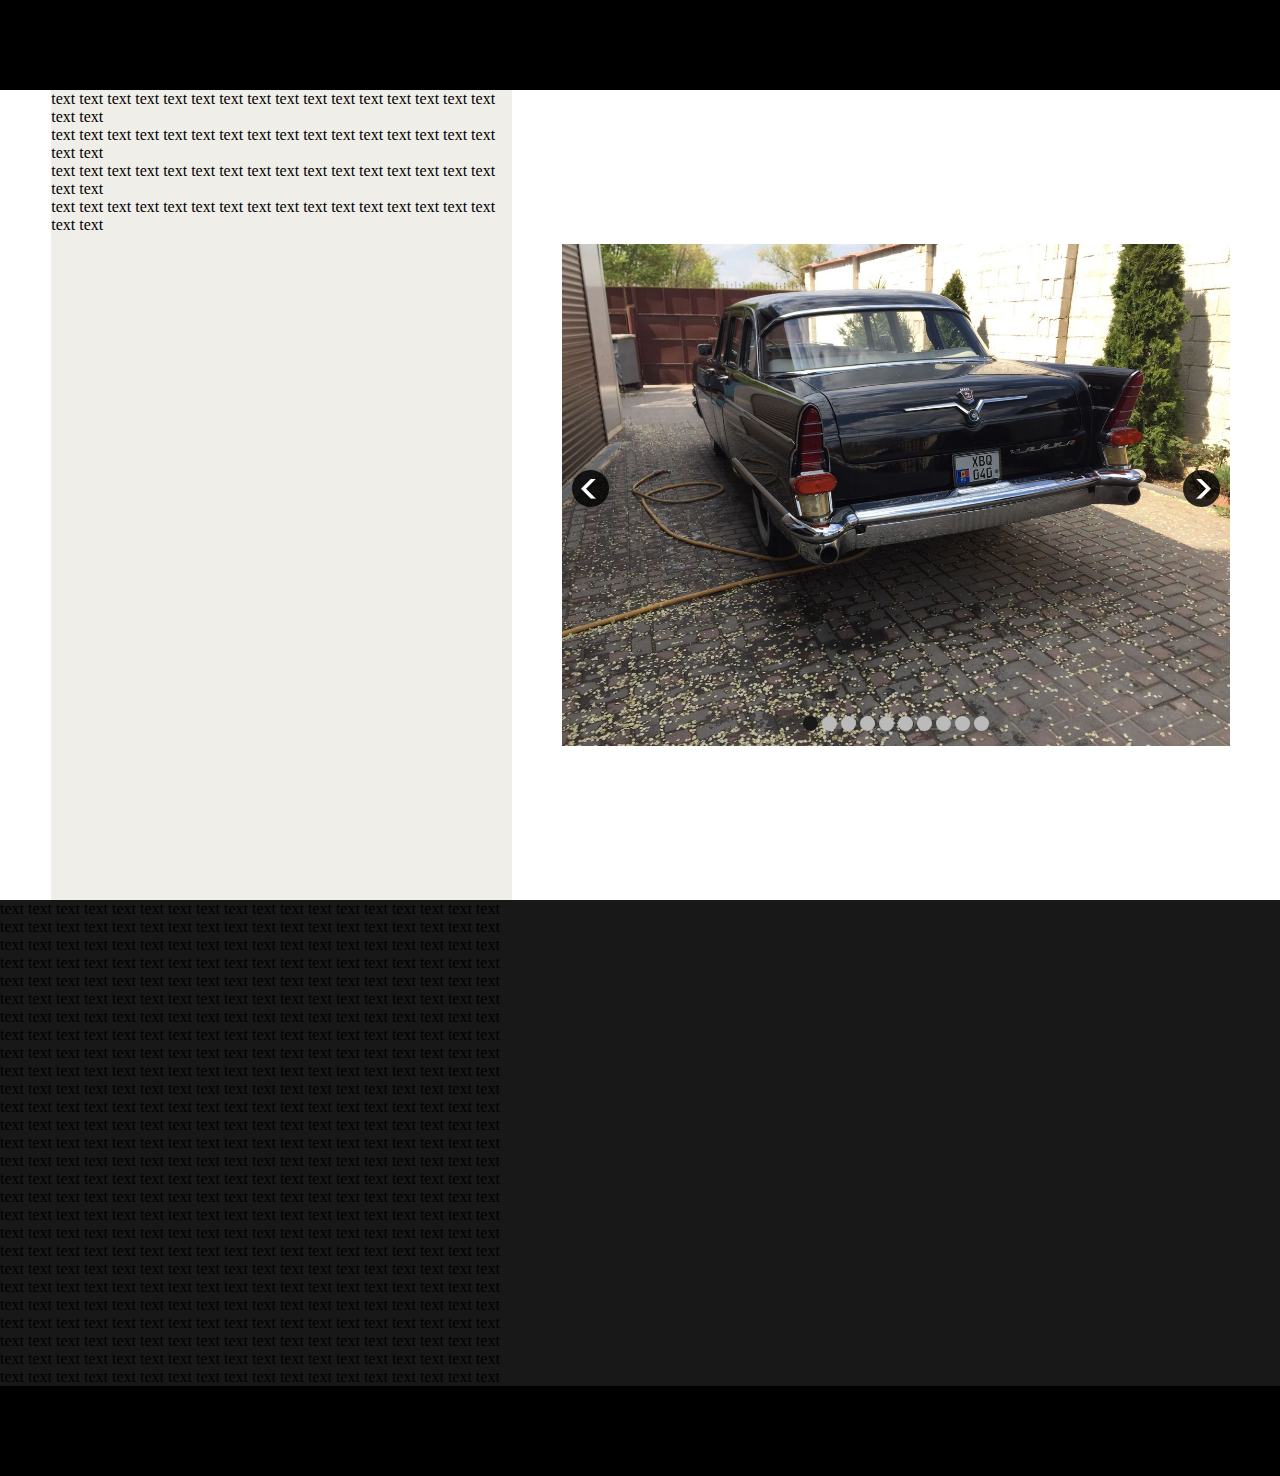
<file: index.html>
<!DOCTYPE HTML>
<html>
	<head>
		<title>Перетяжка автомобильных салонов</title>
		<link rel="stylesheet" href="css.css">
		<link rel="stylesheet" href="css_slider.css">
	</head>
	<body>
		<div id="top_menu">
		</div>
		
		<div id="info">
			<div id="text_info">
				<div id="block_text">
					text text text text text text text text text text text text text text text text text text <br>
					text text text text text text text text text text text text text text text text text text <br>
					text text text text text text text text text text text text text text text text text text <br>
					text text text text text text text text text text text text text text text text text text <br>
				</div>
			</div>
			
			<div id="slid_info">
				<div id="block_slid">
					<input checked type="radio" name="slider" id="switch1">
					<input type="radio" name="slider" id="switch2">
					<input type="radio" name="slider" id="switch3">
					<input type="radio" name="slider" id="switch4">
					<input type="radio" name="slider" id="switch5">
					<input type="radio" name="slider" id="switch6">
					<input type="radio" name="slider" id="switch7">
					<input type="radio" name="slider" id="switch8">
					<input type="radio" name="slider" id="switch9">
					<input type="radio" name="slider" id="switch10">
					<div id="overflow">
						<div class="swim">
							<div id="slides">
								<div class="images" id="img1"><img src="slider/1.jpg" class="img_slid"></div>
								<div class="images" id="img2"><img src="slider/2.jpg"></div>
		                        <div class="images" id="img3"><img src="slider/3.jpg"></div>
		                        <div class="images" id="img4"><img src="slider/4.jpg"></div>
		                        <div class="images" id="img5"><img src="slider/5.jpg"></div>
								<div class="images" id="img6"><img src="slider/6.jpg"></div>
								<div class="images" id="img7"><img src="slider/7.jpg"></div>
								<div class="images" id="img8"><img src="slider/8.jpg"></div>
								<div class="images" id="img9"><img src="slider/9.jpg"></div>
								<div class="images" id="img10"><img src="slider/10.jpg"></div>
							</div>
						</div>
						<div id="active">
							<label for="switch1"></label>
							<label for="switch2"></label>
							<label for="switch3"></label>
							<label for="switch4"></label>
							<label for="switch5"></label>
							<label for="switch6"></label>
							<label for="switch7"></label>
							<label for="switch8"></label>
							<label for="switch9"></label>
							<label for="switch10"></label>
						</div>
						<div id="controls">
							<label for="switch1"></label>
							<label for="switch2"></label>
							<label for="switch3"></label>
							<label for="switch4"></label>
							<label for="switch5"></label>
							<label for="switch6"></label>
							<label for="switch7"></label>
							<label for="switch8"></label>
							<label for="switch9"></label>
							<label for="switch10"></label>
						</div>
					</div>
				</div>
			</div>
		</div>
		
		<div id="content">
			text text text text text text text text text text text text text text text text text text <br>
			text text text text text text text text text text text text text text text text text text <br>
			text text text text text text text text text text text text text text text text text text <br>
			text text text text text text text text text text text text text text text text text text <br>
			text text text text text text text text text text text text text text text text text text <br>
			text text text text text text text text text text text text text text text text text text <br>
			text text text text text text text text text text text text text text text text text text <br>
			text text text text text text text text text text text text text text text text text text <br>
			text text text text text text text text text text text text text text text text text text <br>
			text text text text text text text text text text text text text text text text text text <br>
			text text text text text text text text text text text text text text text text text text <br>
			text text text text text text text text text text text text text text text text text text <br>
			text text text text text text text text text text text text text text text text text text <br>
			text text text text text text text text text text text text text text text text text text <br>
			text text text text text text text text text text text text text text text text text text <br>
			text text text text text text text text text text text text text text text text text text <br>
			text text text text text text text text text text text text text text text text text text <br>
			text text text text text text text text text text text text text text text text text text <br>
			text text text text text text text text text text text text text text text text text text <br>
			text text text text text text text text text text text text text text text text text text <br>
			text text text text text text text text text text text text text text text text text text <br>
			text text text text text text text text text text text text text text text text text text <br>
			text text text text text text text text text text text text text text text text text text <br>
			text text text text text text text text text text text text text text text text text text <br>
			text text text text text text text text text text text text text text text text text text <br>
			text text text text text text text text text text text text text text text text text text <br>
			text text text text text text text text text text text text text text text text text text <br>
	    </div>
		
		<div id="footer">
		</div>
	</body>
</html>
</file>
<file: css.css>
body {
	margin: 0;
	padding: 0;
}

#top_menu{
	width: 100%;
	height: 10vh;
	background: #000;
}

#info{
	width: 100%;
	height: 90vh;
	overflow:hidden;
	position: relative;
	display: flex;
}

      #text_info{
	      width: 40%;
		  float: left;
      }

            #block_text{
				float: right;
				width: 90%;
				height: 90vh;
				background: #f0eee9;
            }

      #slid_info{
	      width: 60%;
		  float: right;
		  display: flex;
      }

            #block_slid {
	            width: 87%;
				margin: auto;
            }

#content{
	width: 100%;
	background: #181818;
}

#footer{
	width: 100%;
	height: 10vh;
	background: #000;
}
</file>
<file: css_slider.css>
#overflow{ /*сркывает все, что находится за пределами этого блока*/
	width: 100%;
	overflow: hidden;
	position: relative;
}

.swim {
	width: 100%;
	position: relative;
	z-index: 1;
}

#slides{ /*блок с рядом изображений*/
	width: 1000%;
	margin: auto;
	overflow: hidden;
}

.images img{ /*блок с отдельным изображением*/
	width: 10%; /*кол-во картинок поделить на 100%*/
	float: left;
}


/*увеличение картинки*/
#switch1:checked ~ #overflow .swim #img1 img {
	animation-name: slid;
	animation-duration: 2s;
	animation-fill-mode:forwards;
}

#switch2:checked ~ #overflow .swim #img2 img {
	animation-name: slid;
	animation-duration: 2s;
	animation-fill-mode:forwards;
}

#switch3:checked ~ #overflow .swim #img3 img {
	animation-name: slid;
	animation-duration: 2s;
	animation-fill-mode:forwards;
}

#switch4:checked ~ #overflow .swim #img4 img {
	animation-name: slid;
	animation-duration: 2s;
	animation-fill-mode:forwards;
}

#switch5:checked ~ #overflow .swim #img5 img {
	animation-name: slid;
	animation-duration: 2s;
	animation-fill-mode:forwards;
}

#switch6:checked ~ #overflow .swim #img6 img {
	animation-name: slid;
	animation-duration: 2s;
	animation-fill-mode:forwards;
}

#switch7:checked ~ #overflow .swim #img7 img {
	animation-name: slid;
	animation-duration: 2s;
	animation-fill-mode:forwards;
}

#switch8:checked ~ #overflow .swim #img8 img {
	animation-name: slid;
	animation-duration: 2s;
	animation-fill-mode:forwards;
}

#switch9:checked ~ #overflow .swim #img9 img {
	animation-name: slid;
	animation-duration: 2s;
	animation-fill-mode:forwards;
}

#switch10:checked ~ #overflow .swim #img10 img {
	animation-name: slid;
	animation-duration: 2s;
	animation-fill-mode:forwards;
}
@keyframes slid{
	0% {transform: scale(1.1);}
	100% {transform: scale(1.005);}
}


/*позиция изображения при активации переключателя*/
#switch1:checked ~ #overflow .swim{
	margin-left: 0;
}

#switch2:checked ~ #overflow .swim{
	margin-left: -100%;
}

#switch3:checked ~ #overflow .swim{
	margin-left: -200%;
}

#switch4:checked ~ #overflow .swim{
	margin-left: -300%;
}

#switch5:checked ~ #overflow .swim{
	margin-left: -400%;
}

#switch6:checked ~ #overflow .swim{
	margin-left: -500%;
}

#switch7:checked ~ #overflow .swim{
	margin-left: -600%;
}

#switch8:checked ~ #overflow .swim{
	margin-left: -700%;
}

#switch9:checked ~ #overflow .swim{
	margin-left: -800%;
}

#switch10:checked ~ #overflow .swim{
	margin-left: -900%;
}

input {
	display: none;
}

#controls label {
	
}

#active label{ /*стиль отдельного переключателя*/
	border-radius: 10px; /*скругление углов*/
	display: inline-block; /*расположение в строку*/
	width: 15px;
	height: 15px;
	background: #bbbbbb;
}

#active{ /*расположение блока с переключателями*/
	text-align: center;
	position: relative;
	z-index: 2;
	margin-bottom: -19px;
	bottom:30px;
}

label, a{ /*при наведении на стрелки или переключатели - курсор изменится*/
	cursor: pointer;
}

#active label:hover{ /*поведение чекбокса при наведении*/
	background: #646464;
	border-color: #646464 !important; /*выполнение в любом случае*/
}

/*цвет активного лейбла при активации чекбокса*/
#switch1:checked ~ #overflow #active label:nth-child(1),
#switch2:checked ~ #overflow #active label:nth-child(2),
#switch3:checked ~ #overflow #active label:nth-child(3),
#switch4:checked ~ #overflow #active label:nth-child(4),
#switch5:checked ~ #overflow #active label:nth-child(5),
#switch6:checked ~ #overflow #active label:nth-child(6),
#switch7:checked ~ #overflow #active label:nth-child(7),
#switch8:checked ~ #overflow #active label:nth-child(8),
#switch9:checked ~ #overflow #active label:nth-child(9),
#switch10:checked ~ #overflow #active label:nth-child(10){
	background: #181818;
	border-color: #181818 !important;
}


#controls{ /*положение блока всех управляющих элементов*/
	width: 100%;
	height: 37px;
	position: absolute;
	z-index: 3;
	bottom: 55%;
	margin-bottom: -37px;
}

/*настройка переключения и положения для левой стрелки*/
/*если свич1-5 активны, то идет обращение к лейблу из блока с id контролс*/
#switch1:checked ~ #overflow #controls label:nth-child(10), 
#switch2:checked ~ #overflow #controls label:nth-child(1),
#switch3:checked ~ #overflow #controls label:nth-child(2),
#switch4:checked ~ #overflow #controls label:nth-child(3),
#switch5:checked ~ #overflow #controls label:nth-child(4),
#switch6:checked ~ #overflow #controls label:nth-child(5),
#switch7:checked ~ #overflow #controls label:nth-child(6),
#switch8:checked ~ #overflow #controls label:nth-child(7),
#switch9:checked ~ #overflow #controls label:nth-child(8),
#switch10:checked ~ #overflow #controls label:nth-child(9){
	background: url("slider/prev1.png") no-repeat; /*заливка фона картинкой без повторений*/
	float: left;
	display: block;
	height: 37px;
	width: 37px;
	margin-bottom: -37px;
	margin-left: 10px;
}

/*настройка переключения и положения для правой стрелки*/
#switch1:checked ~ #overflow #controls label:nth-child(2), 
#switch2:checked ~ #overflow #controls label:nth-child(3),
#switch3:checked ~ #overflow #controls label:nth-child(4),
#switch4:checked ~ #overflow #controls label:nth-child(5),
#switch5:checked ~ #overflow #controls label:nth-child(6),
#switch6:checked ~ #overflow #controls label:nth-child(7),
#switch7:checked ~ #overflow #controls label:nth-child(8),
#switch8:checked ~ #overflow #controls label:nth-child(9),
#switch9:checked ~ #overflow #controls label:nth-child(10),
#switch10:checked ~ #overflow #controls label:nth-child(1){
	background: url("slider/next1.png") no-repeat; /*заливка фона картинкой без повторений*/
	float: right;
	display: block;
	height: 37px;
	width: 37px;
	margin-bottom: -37px;
	margin-right: 10px;
}

#overflow .swim { /*анимация пролистывания изображений*/
	transition: all 500ms cubic-bezier(0.770, 0.000, 0.175, 1.000);
}

#controls label:hover{ /*прозрачность стрелок при наведении*/
	opacity: 0.6;
}

#controls label{ /*прозрачность стрелок при отводе курсора*/
	transition: opacity 0.2s ease-out;
}
</file>
